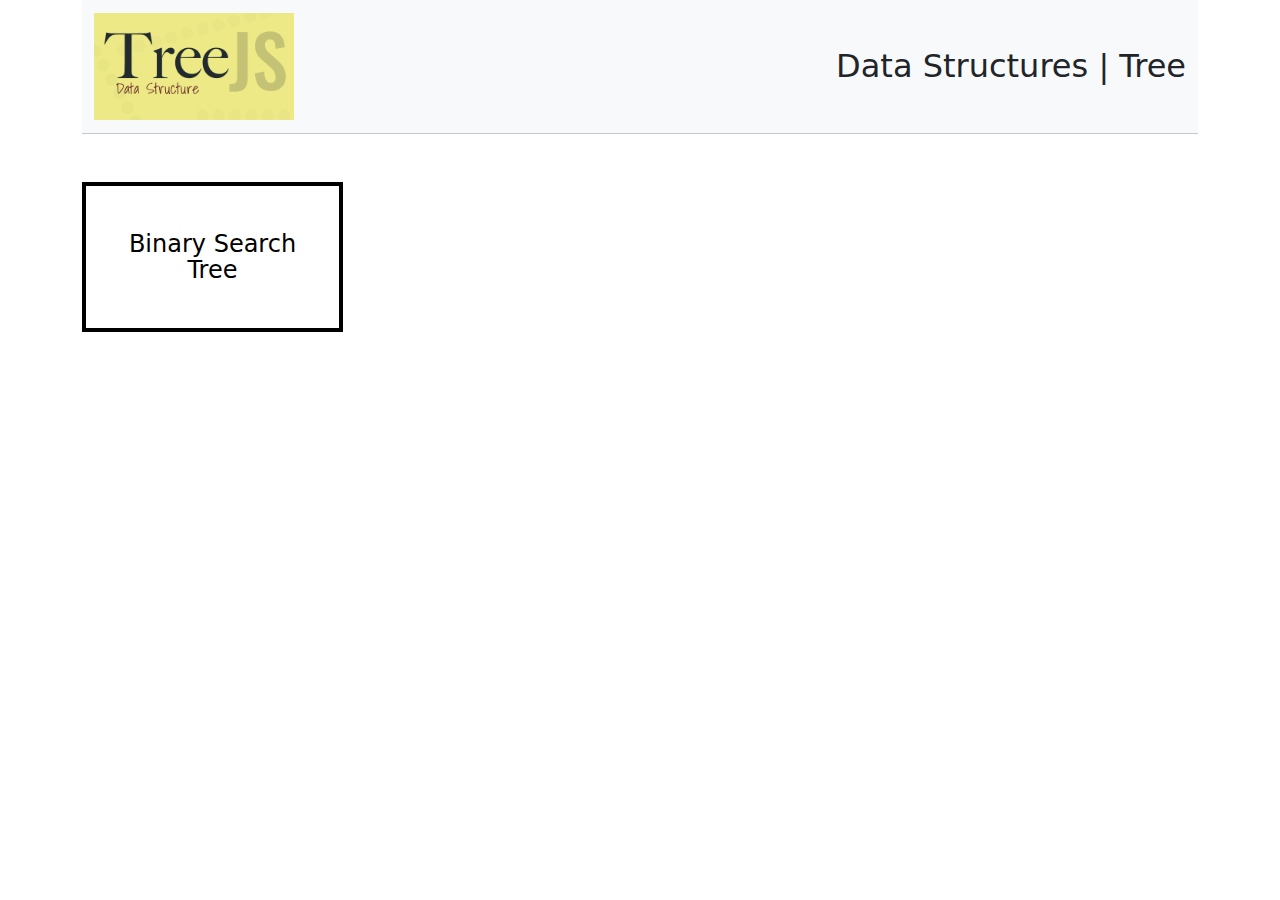
<file: index.html>
<!DOCTYPE html>
<html lang="en">
<head>
  <title>BST</title>
  <link rel="icon" href="log.png" />
  <meta charset="utf-8">
  <meta name="viewport" content="width=device-width, initial-scale=1">
  <link href="https://cdn.jsdelivr.net/npm/bootstrap@5.2.3/dist/css/bootstrap.min.css" rel="stylesheet">
  <script src="https://cdn.jsdelivr.net/npm/bootstrap@5.2.3/dist/js/bootstrap.bundle.min.js"></script>
  <style>
    .border {
        border-color: #000!important;
        border-width: 4px!important;
        font-size: 1.5em;
        height: 150px!important;
        display: flex!important;
        align-items: center;
        justify-content: center;
        color: #000;
        transition: 0.3s;
        line-height: 26px;
        text-decoration: none;
    }
    .border:hover {
        background-color: #000;
        color: #fff;
    }
  </style>
</head>
<body>

<!-- Page Content -->
<div class="container">
    <nav class="navbar navbar-expand-lg navbar-light bg-light">
        <div class="container-fluid">
            <a class="navbar-brand" href="#">
                <img src="log.png" />
            </a>
            <h2 class="fw-light text-center text-lg-start mb-0">Data Structures | Tree</h2>
        </div>
    </nav>

  <hr class="mt-0 mb-5">

  <div class="row text-center text-lg-start align-items-center">
    <div class="col-lg-3 col-md-4 col-6 text-center">
      <a target='_blank' href="binary-search-tree" class="d-block h-100 p-4 border mb-4">
        Binary Search Tree
      </a>
    </div>
  </div>

</div>

</div>

</body>
</html>
</file>
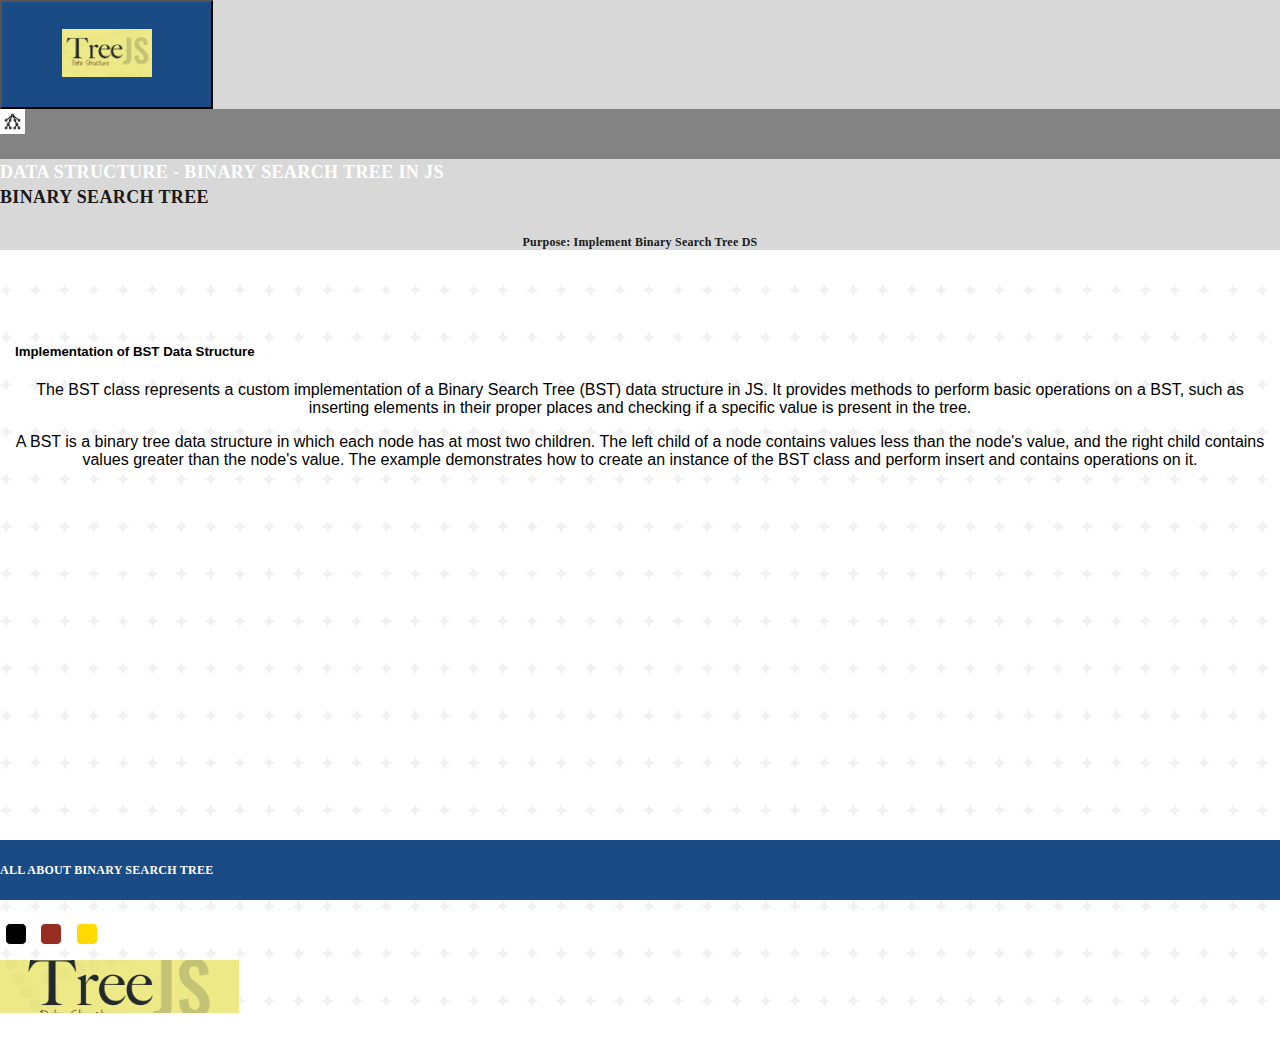
<file: binary-search-tree/index.html>
<!--
     Author: Build Rise Shine with Nyros (BRS) 
     Created: 2023
     Library / Component: Binary Search Tree 
     Description: Main page  for the app
     (c) Copyright by BRS with Nyros. 
-->

<!DOCTYPE html>
<html lang="en">
  <head>
    <meta charset="UTF-8" />
    <meta name="viewport" content="width=device-width, initial-scale=1.0" />
    <meta http-equiv="X-UA-Compatible" content="ie=edge" />
    <title>Binary Search Tree | Data Structure in JS</title>
    <link rel="icon" href="assets/img/log.png" />
    <link
      href="https://cdn.jsdelivr.net/npm/bootstrap@5.3.0-alpha1/dist/css/bootstrap.min.css"
      rel="stylesheet"
      integrity="sha384-GLhlTQ8iRABdZLl6O3oVMWSktQOp6b7In1Zl3/Jr59b6EGGoI1aFkw7cmDA6j6gD"
      crossorigin="anonymous"
    />
    <link rel="stylesheet" href="assets/css/style.css" />
  </head>
  <body>
    <header>
      <div class="d-flex bg-gradient">
        <div class="d-flex flex-grow-1">
          <nav class="courseTitle">
            <button class="navbar-brand border-0">
              <img src="assets/img/log.png" alt="logo" />
            </button>
          </nav>
          <div class="flex-grow-1">
            <div class="ReactTitle ps-3 d-flex align-items-center">
              <img src="assets/img/datastructure.png" alt="logo" />
              <h3 class="mb-0">Data Structure - Binary Search Tree in JS</h3>
            </div>
            <div class="d-flex ps-3 align-items-center">
              <div class="flex-grow-1">
                <h4>Binary Search Tree</h4>
                <p class="pb-0 mb-0 text-start">
                  Purpose: Implement Binary Search Tree DS
                </p>
              </div>
            </div>
          </div>
        </div>
      </div>
    </header>

    <main role="main" class="container" style="margin-bottom: 100px">
      <h5 class="text-start">Implementation of BST Data Structure</h5>
      <p class="text-start">
        The BST class represents a custom implementation of a Binary Search Tree
        (BST) data structure in JS. It provides methods to perform basic
        operations on a BST, such as inserting elements in their proper places
        and checking if a specific value is present in the tree.
      </p>
      <p class="text-start">
        A BST is a binary tree data structure in which each node has at most two
        children. The left child of a node contains values less than the node's
        value, and the right child contains values greater than the node's
        value. The example demonstrates how to create an instance of the BST
        class and perform insert and contains operations on it.
      </p>
    </main>

    <footer class="footer footer-dark">
      <div class="d-flex justify-content-between px-5">
        <div>ALL ABOUT BINARY SEARCH TREE</div>
        <div>
          <button
            onclick="setTheme('#000')"
            class="theme-switch theme-switch-chathams_blue"
          ></button>
          <button
            onclick="setTheme('rgb(151, 44, 34)')"
            class="theme-switch theme-switch-tamarillo"
          ></button>
          <button
            onclick="setTheme('rgb(255, 217, 0)')"
            class="theme-switch theme-switch-yellow_sea"
          ></button>
        </div>
        <div>
          <img src="assets/img/foot.png" alt="logo" />
        </div>
      </div>
    </footer>
    <script src="assets/js/binary-search-tree.js" defer></script>
    <script src="assets/js/theme.js" defer></script>
  </body>
</html>
</file>
<file: binary-search-tree/assets/css/style.css>
/*
Author:    Build Rise Shine with Nyros (BRS)
Created:   11.05.2022
Library / Component: Styling page for the app
(c) Copyright by BRS with Nyros.
*/

:root {
  --primary-color: #1a4b84;
  --chathams_blue: black;
  --tamarillo: rgb(151, 44, 34);
  --yellow_sea: rgb(255, 217, 0);
}

* {
  box-sizing: border-box;
}

body {
  background-color: #f4f4f4;
  font-family: Arial, Helvetica, sans-serif;
  margin: 0;
  padding: 0;
}

h1 {
  color: var(--primary-color);
}

p {
  text-align: center;
}

.currency {
  padding: 40px 0;
  display: flex;
  align-items: center;
  justify-content: space-between;
}

.currency select {
  padding: 10px 20px 10px 10px;
  -moz-appearance: none;
  -webkit-appearance: none;
  appearance: none;
  border: 1px solid #dedede;
  font-size: 16px;
  background: transparent;
  background-image: url("data:image/svg+xml;charset=US-ASCII,%3Csvg%20xmlns%3D%22http%3A%2F%2Fwww.w3.org%2F2000%2Fsvg%22%20width%3D%22292.4%22%20height%3D%22292.4%22%3E%3Cpath%20fill%3D%22%20000002%22%20d%3D%22M287%2069.4a17.6%2017.6%200%200%200-13-5.4H18.4c-5%200-9.3%201.8-12.9%205.4A17.6%2017.6%200%200%200%200%2082.2c0%205%201.8%209.3%205.4%2012.9l128%20127.9c3.6%203.6%207.8%205.4%2012.8%205.4s9.2-1.8%2012.8-5.4L287%2095c3.5-3.5%205.4-7.8%205.4-12.8%200-5-1.9-9.2-5.5-12.8z%22%2F%3E%3C%2Fsvg%3E");
  background-position: right 10px top 50%, 0, 0;
  background-size: 12px auto, 100%;
  background-repeat: no-repeat;
}

.currency input {
  border: 0;
  background: transparent;
  font-size: 30px;
  text-align: right;
}

.swap-rate-container {
  display: flex;
  align-items: center;
  justify-content: space-between;
}

.rate {
  color: var(--primary-color);
  font-size: 14px;
  padding: 0 10px;
}

select:focus,
input:focus,
button:focus {
  outline: 0;
}

@media (max-width: 600px) {
  .currency input {
    width: 200px;
  }
}

/* NAVBAR STYLING STARTS */

.nav-links a {
  color: #fff;
}

/* Header Styles
  -------------------------------------------------- */

header .bg-gradient {
  background: rgb(216, 216, 216);
}

body {
  background: url("../img/BG.png");
  background-size: cover;
}

header .navbar {
  padding: 20px 0 0;
}

header .navbar-brand {
  padding: 0;
  z-index: 1;
  width: 213px;
  height: 109px;
  background-color: var(--primary-color);
}

header .navbar-brand img {
  width: 90px;
}

img {
  max-width: 100%;
}

header h3 {
  font: normal normal 600 18px/27px Oswald;
  color: #fff;
}

header h4 {
  font: normal normal 600 18px/28px Oswald;
  letter-spacing: 0.36px;
  color: #191919;
  text-transform: uppercase;
}

header p {
  font: 600 12px/15px Poppins;
  letter-spacing: 0.24px;
  color: #191919;
}

.ReactTitle {
  background-color: #838383;
  height: 50px;
  font: normal normal 600 19px/27px Oswald;
  letter-spacing: 0.38px;
  color: #ffffff;
  text-transform: uppercase;
}

.ReactTitle img {
  width: 25px;
  margin-right: 10px;
}

.link {
  background-color: rgba(0, 0, 0, 0.09);
  font: normal normal medium 12px/15px Poppins;
  letter-spacing: 0.24px;
  height: 40px;
  padding: 10px 10px;
}

.link a {
  color: #055ba6;
}

/* Sticky footer styles
  -------------------------------------------------- */
html {
  position: relative;
  min-height: 100%;
}

body {
  /* Margin bottom by footer height */
  margin-bottom: 60px;
}

.footer {
  position: absolute;
  bottom: 0;
  width: 100%;
  /* Set the fixed height of the footer here */
  height: 60px;
  line-height: 60px;
  /* Vertically center the text there */
  background-color: #f5f5f5;
}

/* Custom page CSS
  -------------------------------------------------- */
/* Not required for template or sticky footer method. */

body > .container {
  padding: 60px 15px 0;
}

.footer > .container {
  padding-right: 15px;
  padding-left: 15px;
}

code {
  font-size: 80%;
}

.footer-dark {
  background-color: var(--primary-color);
  color: #fff;
}

.toggle-currency {
  font-size: 20px;
}

footer {
  font: normal normal 600 12px/19px Oswald;
  letter-spacing: 0.24px;
  color: #ffffff;
}

.theme-switch {
  margin: 0 5px;
  padding: 10px;
  font-size: 0.5rem;
  border: 1px solid #ffffff;
  border-radius: 5px;
  width: 20px;
  height: 20px;
  cursor: pointer;
}

.theme-switch-chathams_blue {
  background-color: black;
}

.theme-switch-chathams_blue:hover {
  box-shadow: 2px 2px 2px black;
}

.theme-switch-tamarillo {
  background-color: rgb(151, 44, 34);
}

.theme-switch-tamarillo:hover {
  box-shadow: 2px 2px 2px rgb(151, 44, 34);
}

.theme-switch-yellow_sea {
  background-color: rgb(255, 217, 0);
}

.theme-switch-yellow_sea:hover {
  box-shadow: 2px 2px 2px rgb(255, 217, 0);
}
</file>
